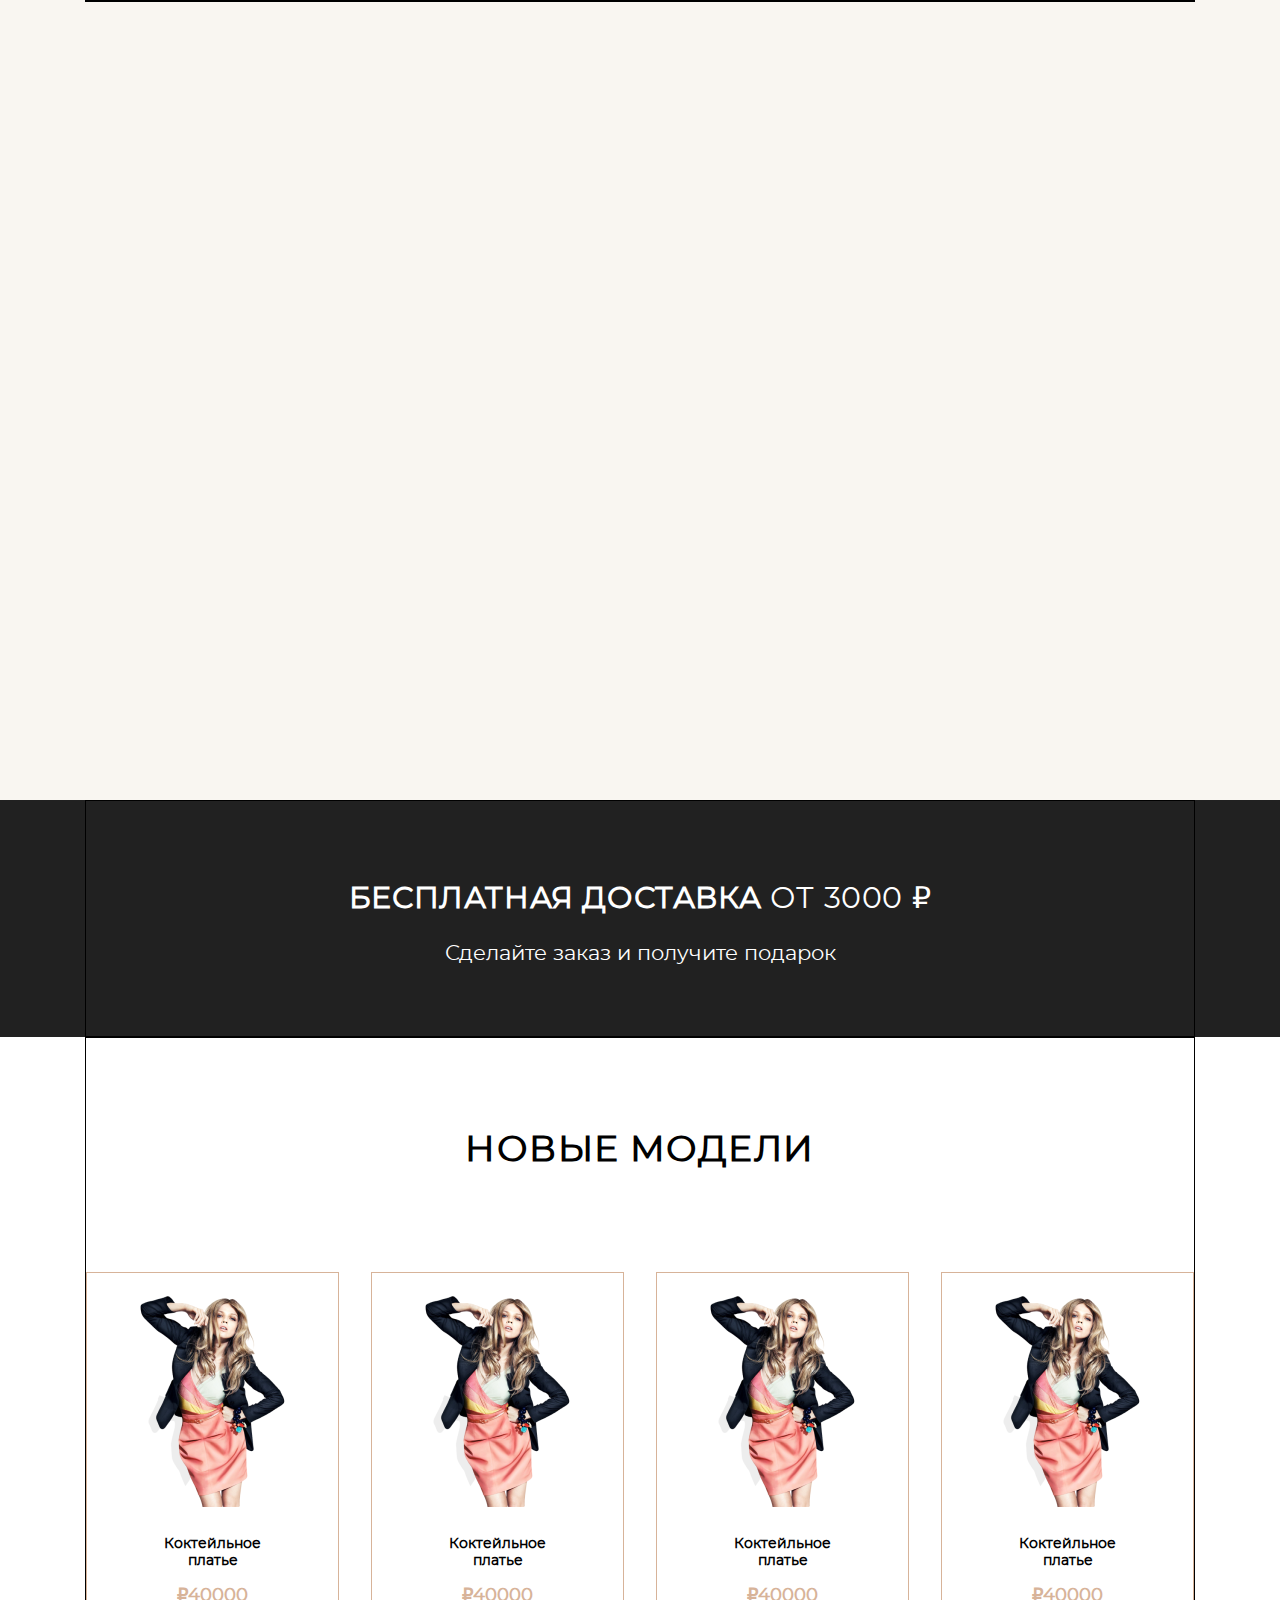
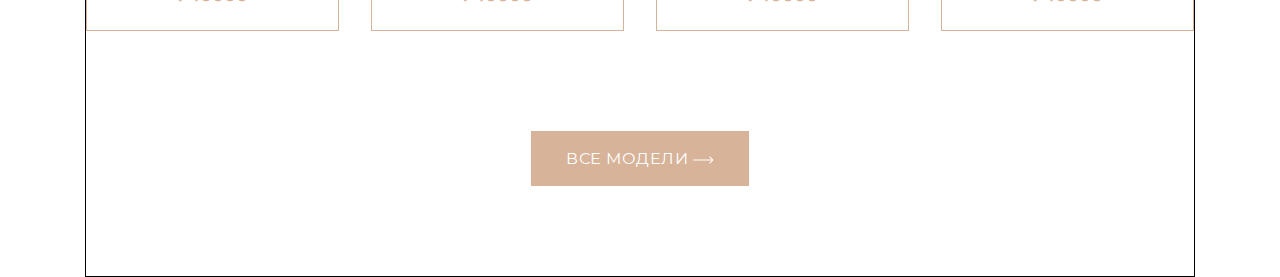
<file: index.html>
<!DOCTYPE html>
<html lang="ru">
<head>
    <meta charset="UTF-8">
    <meta name="viewport" content="width=device-width, initial-scale=1.0">
    <title>Loop</title>
    <link rel="stylesheet" href="css/normalize.css">
    <link rel="stylesheet" href="font/stylesheet.css">
    <link rel="stylesheet" href="css/style.css">
</head>
<body>
    <header class="header">
        <section class= "section header-menu">
            <div class="section_wrapper container">
                <div class="menu"></div>
                <div class="logo"></div>
                <div class="menu"></div>             
                <div class="basket"></div>
        <!-- <section class="section">
            <div class="container">
                <svg width="40" height="40" viewBox="0 0 40 40" fill="none" xmlns="http://www.w3.org/2000/svg">
                    <g clip-path="url(#clip0_4_42)">
                    <path d="M9.33879 14.7235L4.07221 19.9901L9.33879 25.2566L14.6054 19.9901L9.33879 14.7235Z" fill="#D7B399"/>
                    <path d="M19.9944 4.08541L14.7278 9.35199L19.9944 14.6186L25.261 9.35199L19.9944 4.08541Z" fill="#D7B399"/>
                    <path d="M19.9913 25.3938L14.7248 30.6604L19.9913 35.927L25.2579 30.6604L19.9913 25.3938Z" fill="#D7B399"/>
                    <path d="M30.647 14.7266L25.3804 19.9932L30.647 25.2597L35.9136 19.9932L30.647 14.7266Z" fill="#D7B399"/>
                    <path d="M28.6102 12.6866L23.3436 17.9532L25.3828 19.9923L30.6494 14.7258L28.6102 12.6866Z" fill="#D7B399"/>
                    <path d="M17.9547 23.3532L12.6881 28.6198L14.7273 30.659L19.9938 25.3924L17.9547 23.3532Z" fill="#D7B399"/>
                    <path d="M25.2587 9.35299L19.9921 14.6196L22.0313 16.6587L27.2978 11.3921L25.2587 9.35299Z" fill="#D7B399"/>
                    <path d="M14.6177 20.0053L9.35116 25.2719L11.3903 27.311L16.6569 22.0444L14.6177 20.0053Z" fill="#D7B399"/>
                    <path d="M11.3788 12.6864L9.33961 14.7256L14.6062 19.9922L16.6453 17.953L11.3788 12.6864Z" fill="#D7B399"/>
                    <path d="M14.727 9.34953L12.6879 11.3887L17.9544 16.6552L19.9936 14.6161L14.727 9.34953Z" fill="#D7B399"/>
                    <path d="M25.3796 19.9905L23.3405 22.0296L28.607 27.2962L30.6462 25.257L25.3796 19.9905Z" fill="#D7B399"/>
                    <path d="M22.046 23.342L20.0068 25.3812L25.2734 30.6477L27.3126 28.6086L22.046 23.342Z" fill="#D7B399"/>
                    <path d="M27.3029 32.6971L25.2697 30.6639L20 35.9336L14.7303 30.6639L12.6971 32.6971L20 40L27.3029 32.6971Z" fill="#D7B399"/>
                    <path d="M9.3361 14.7303L7.3029 12.6971L0 20L7.3029 27.3029L9.3361 25.2697L4.06639 20L9.3361 14.7303Z" fill="#D7B399"/>
                    <path d="M32.6971 12.6971L30.6639 14.7303L35.9336 20L30.6639 25.2697L32.6971 27.3029L40 20L32.6971 12.6971Z" fill="#D7B399"/>
                    <path d="M25.2697 9.3361L27.3029 7.3029L20 0L12.6971 7.3029L14.7303 9.3361L20 4.06639L25.2697 9.3361Z" fill="#D7B399"/>
                    </g>
                    <defs>
                    <clipPath id="clip0_4_42">
                    <rect width="40" height="40" fill="white"/>
                    </clipPath>
                    </defs>
                    </svg>
                    
            </div>
        </section>
        <section class="section">
            <div class="container">
                2
            </div>
        </section> -->
    </header>
    <main>
        <section class="section delivery">
            <div class="container delivery__container">
                <p class="delivery__title">Бесплатная доставка <span class="delivery__price">от 3000 &#8381;</span></p>
                <p class="delivery__text">Сделайте заказ и получите подарок</p>
            </div>
        </section>
        <!-- <section class="section">
            <div class="container">
                4
            </div>
        </section>
        <section class="section">
            <div class="container">
                5
            </div>
        </section> -->
        <section class="section new">
            <div class="container new__container">
                <h2 class="new__h2">Новые модели</h2>
                <div class="catalog">
                    <div class="catalog__item">
                        <img src="img/sds.png" alt="платье">
                        <p class="catalog__title">Коктейльное платье</p>
                        <p class="catalog__price">&#8381;40000</p>
                    </div>
                    <div class="catalog__item">
                        <img src="img/sds.png" alt="платье">
                        <p class="catalog__title">Коктейльное платье</p>
                        <p class="catalog__price">&#8381;40000</p>
                    </div>
                    <div class="catalog__item">
                        <img src="img/sds.png" alt="платье">
                        <p class="catalog__title">Коктейльное платье</p>
                        <p class="catalog__price">&#8381;40000</p>
                    </div>
                    <div class="catalog__item">
                        <img src="img/sds.png" alt="платье">
                        <p class="catalog__title">Коктейльное платье</p>
                        <p class="catalog__price">&#8381;40000</p>
                    </div>
            </div>

                <button class="btn">Все модели
                    <svg width="21" height="8" viewBox="0 0 21 8" fill="none" xmlns="http://www.w3.org/2000/svg">
                        <path d="M20.3536 4.35355C20.5488 4.15829 20.5488 3.84171 20.3536 3.64645L17.1716 0.464466C16.9763 0.269204 16.6597 0.269204 16.4645 0.464466C16.2692 0.659728 16.2692 0.976311 16.4645 1.17157L19.2929 4L16.4645 6.82843C16.2692 7.02369 16.2692 7.34027 16.4645 7.53553C16.6597 7.7308 16.9763 7.7308 17.1716 7.53553L20.3536 4.35355ZM0 4.5L20 4.5V3.5L0 3.5L0 4.5Z" fill="white"/>
                        </svg>                        
                </button>
            </div>
        </section>
        <!-- <section class="section">
            <div class="container">
                7
            </div>
        </section>
        <section class="section">
            <div class="container">
                8
            </div>
        </section>
    </main>
    <footer>
        <section class="section">
            <div class="container">
                9
            </div>
        </section>
        <section class="section">
            <div class="container">
                10
            </div>
        </section> -->
    </footer>
</body>
</html>
</file>
<file: font/stylesheet.css>
/*! Generated by Font Squirrel (https://www.fontsquirrel.com) on April 4, 2022 */



@font-face {
    font-family: 'montserratmedium';
    src: url('montserrat-medium-webfont.woff2') format('woff2'),
         url('montserrat-medium-webfont.woff') format('woff');
    font-weight: normal;
    font-style: normal;

}




@font-face {
    font-family: 'montserratregular';
    src: url('montserrat-regular-webfont.woff2') format('woff2'),
         url('montserrat-regular-webfont.woff') format('woff');
    font-weight: normal;
    font-style: normal;

}




@font-face {
    font-family: 'montserratbold';
    src: url('montserrat-bold-webfont.woff2') format('woff2'),
         url('montserrat-bold-webfont.woff') format('woff');
    font-weight: normal;
    font-style: normal;

}
</file>
<file: css/style.css>
*,
*::before,
*::after {
    box-sizing: border-box;
    margin: 0;
    padding: 0;
}

html, body {
    height: 100%;
}

body {
    display: flex;
    flex-direction: column;
    font-family: 'montserratregular', 'Arial', sans-serif;
}

main {
    flex-grow: 1;
}

.section{
    width: 100%;
}

.container{
    max-width: 1110px;
    margin:0 auto;
    border: 1px solid black;
}

/*-------------section delivery----------------*/

.delivery{
    background: #212121;
    color: #fff;
}
.delivery__container{
    text-align: center;
    padding-top: 80px;
    padding-bottom: 69px;
}
.delivery__title{
font-style: normal;
font-weight: 700;
font-size: 30px;
line-height: 37px;
text-align: center;
letter-spacing: 0.02em;
text-transform: uppercase;
margin-bottom: 23px;
}
.delivery__price{
    font-weight: normal;
}
.delivery__text{
font-style: normal;
font-weight: 300;
font-size: 21px;
line-height: 26px;
text-align: center;
}

/*---------------section new----------------*/
.new__container{
    text-align: center;
    padding-top: 90px;
    padding-bottom: 90px;
}

.new__h2{
font-style: normal;
font-weight: 700;
font-size: 36px;
line-height: 44px;
letter-spacing: 0.04em;
text-transform: uppercase;
}

.btn{
font-size: 16px;
line-height: 20px;
letter-spacing: 0.03em;
text-transform: uppercase;
color: #FFFFFF;
background: #D7B399;
border: none;
padding: 18px 35px 17px;
}

.btn:hover{
    color: #212121;
    background: #afafaf;
}
.btn:hover path{
    fill: #212121;
}
.catalog{
    margin: 100px 0;
    display: flex;
    justify-content: space-between;
    flex-wrap: wrap;
}
.catalog__item{
    border: 1px solid #D7B399;
    padding: 23px;
}

.catalog__title{
    margin-left: auto;
    margin-right: auto;
    margin-top: 25px;
    max-width: 112px;
    font-weight: 600;
    font-size: 14px;
    line-height: 17px;
    text-align: center;
}
.catalog__price{
margin-top: 15px;
font-weight: 700;
font-size: 18px;
line-height: 22px;
text-align: center;
color: #D7B399;
}
.header{
    min-height: 800px;
    background-color: #F9F6F1;
}

.header {
}
.section{
}
.header-menu{
    min-height: 90px;
}
.container{
}
.banner{
}
.delivery{
}
.men-women{
}
.dress{
}
.new{
}
.discount{
}
.sale{
}
.footer{
}
.footer-nav{
}
.copyright{
}
@media (max-width :1040px){
    .catalog{
    justify-content: center;
}
.catalog__item{
    width: 25%;
}
@media (max-width:950px){
    .catalog__item{
        width: 40%;
        margin: 10px;
    }
}  
@media (max-width:600px){
    .catalog__item{
        width: 80%;
    }  
    .new_h2{
        display: none;
    }
    .new .btn{
        width: 80%;
        font-size: 32px;
    }
}    
/*Верстка макета*/
.wrapper{
    max-width: 1040px;
    margin: 0 auto;
    display: grid; 
    grid-template-columns: 200px; 1fr;
    grid-template-rows: auto 1fr auto; 
}
.header{
    padding: 50px 200px;
    background: white;
    grid-column: 1/3;
}
.aside{
    background: blue;
}
.main{ 
    background:red;
}
</file>
